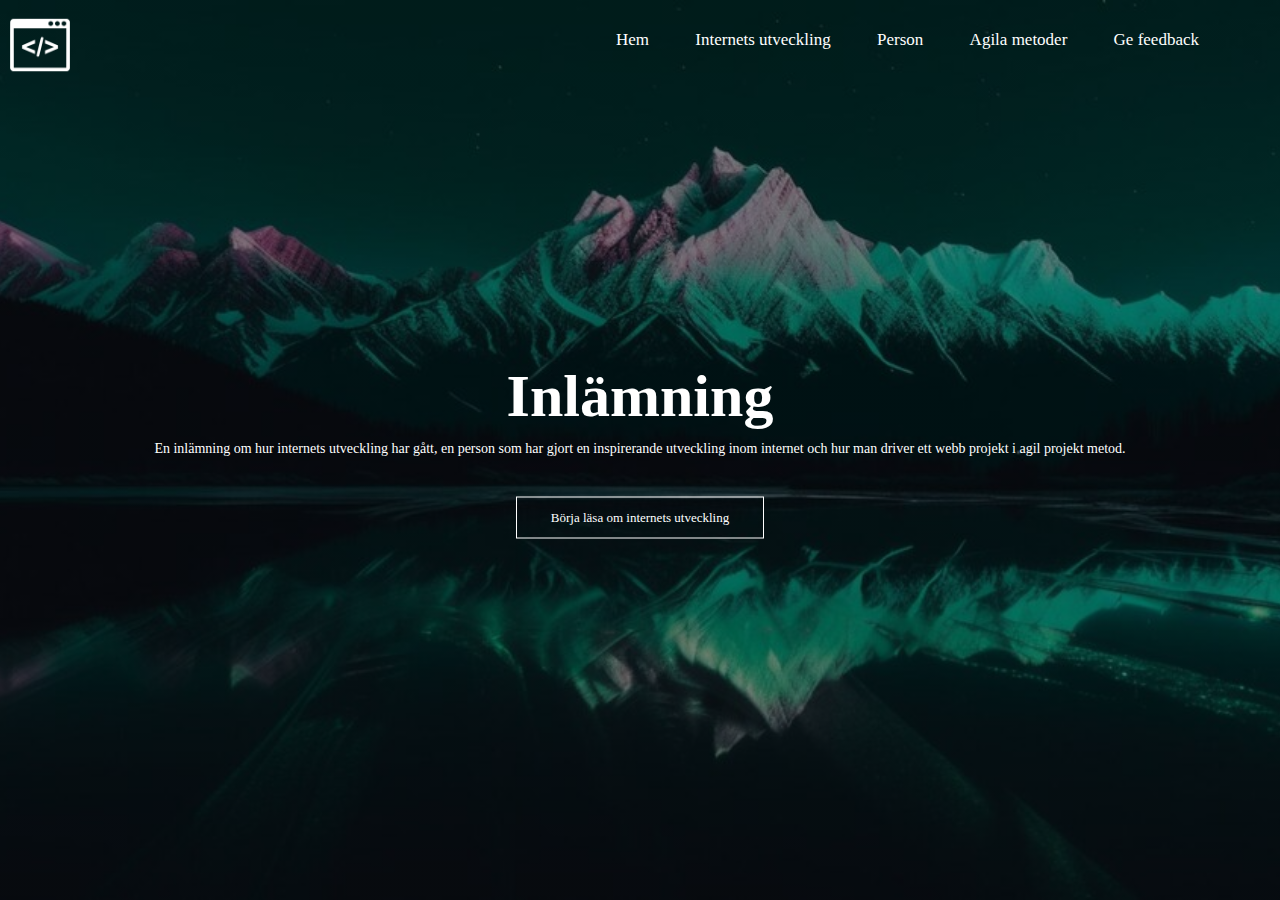
<file: index.html>
<!DOCTYPE html>
<html lang="sv">
    <head>
        <meta charset="UTF-8">
        <meta name="viewport" content="width=device-width, initial-scale=1.0">
        <title>Hem</title>
        <link rel="stylesheet" href="style.css">
       </head>
    
        <body class="indexbody">
            <!--- Logo -->
            <header>
                <img src="images/logo.png" alt="" width="60" height="60">
            </header>

            <!-- Meny -->
            <nav>
                <ul>
                    <li>
                        <a href="index.html">Hem</a>
                    </li>
                    <li>
                        <a href="internet.html">Internets utveckling</a>
                    </li>
                    <li>
                        <a href="person.html">Person</a>
                    </li>
                    <li>
                        <a href="agila.html">Agila metoder</a>
                    </li>
                    <li>
                        <a href="feedback.html">Ge feedback</a>
                    </li>
                </ul>
            </nav> 

            <section class="title">
                <h1>
                    Inlämning
                </h1>
                <p>
                    En inlämning om hur internets utveckling har gått,
                    en person som har gjort en inspirerande utveckling inom internet
                    och hur man driver ett webb projekt i agil projekt metod.
                    </p>
                <a href="internet.html" class="button1">Börja läsa om internets utveckling</a>
            </section>
        </body>
</html>
</file>
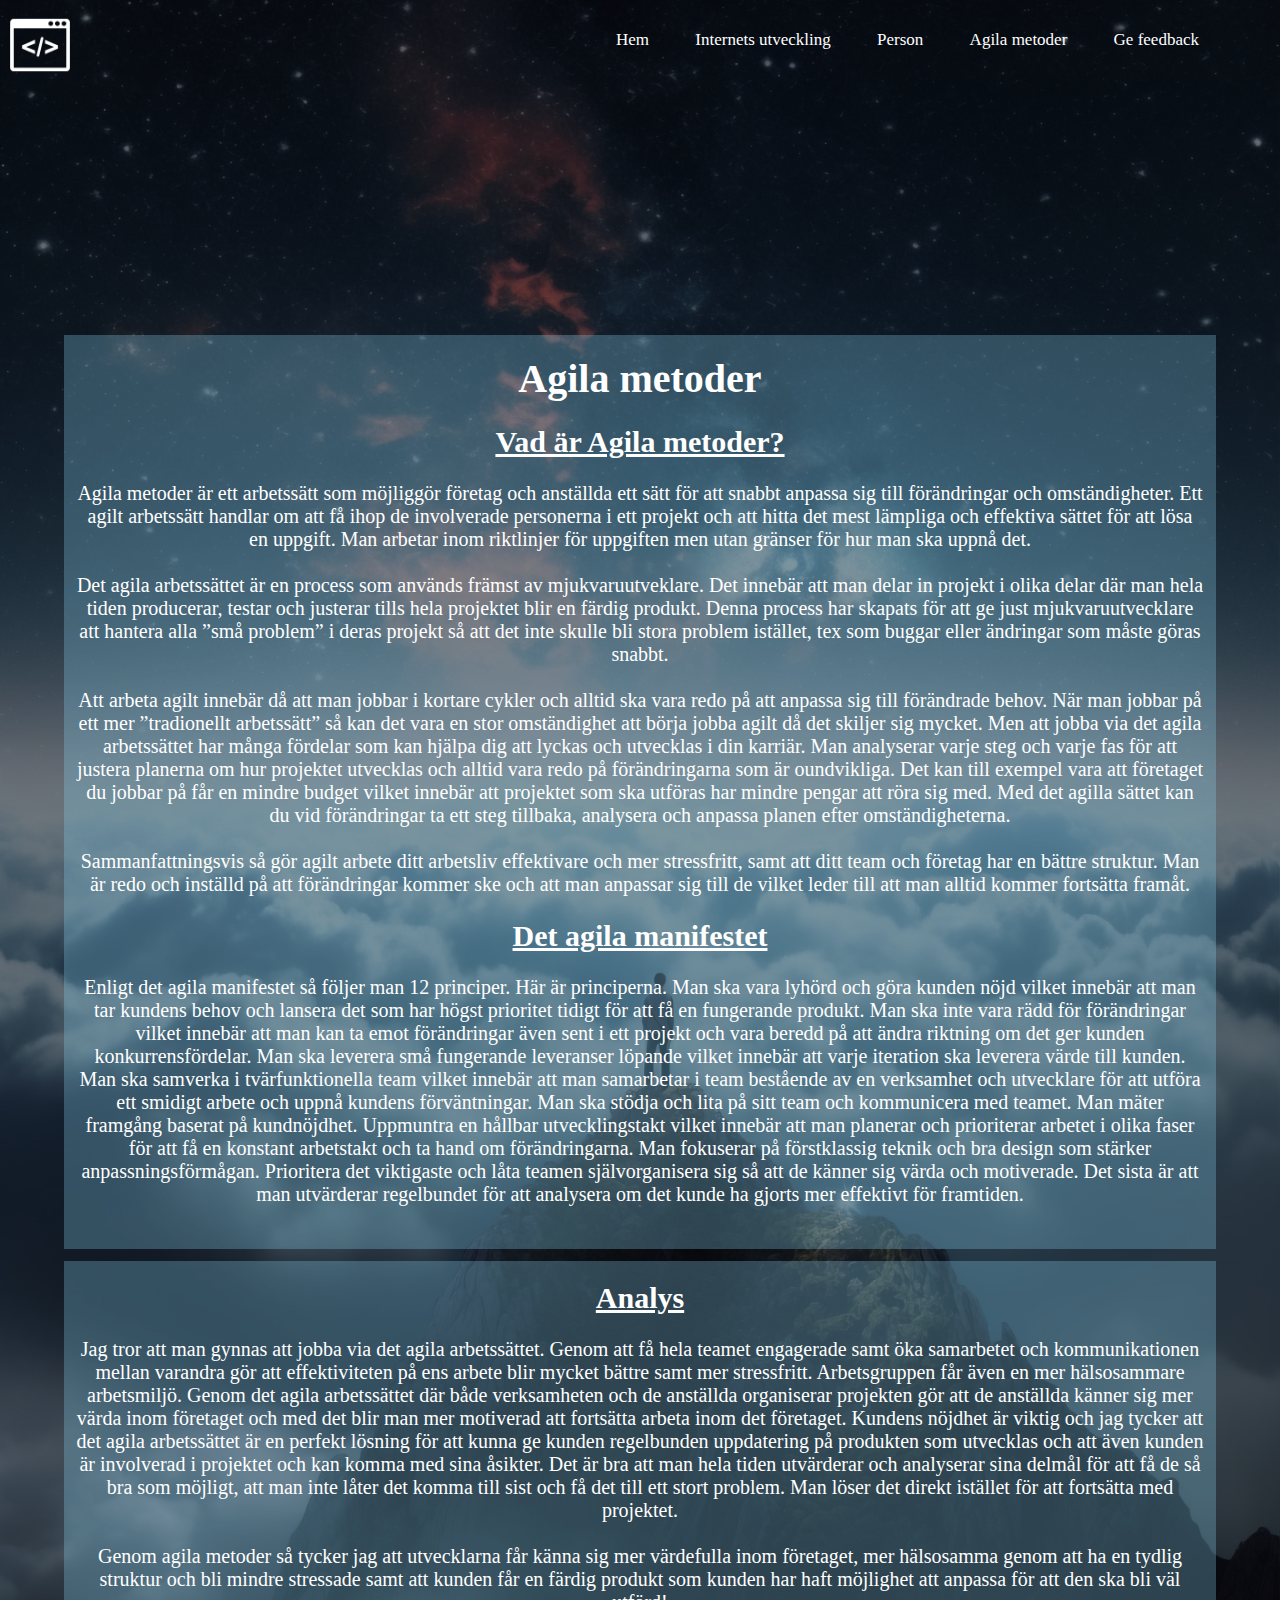
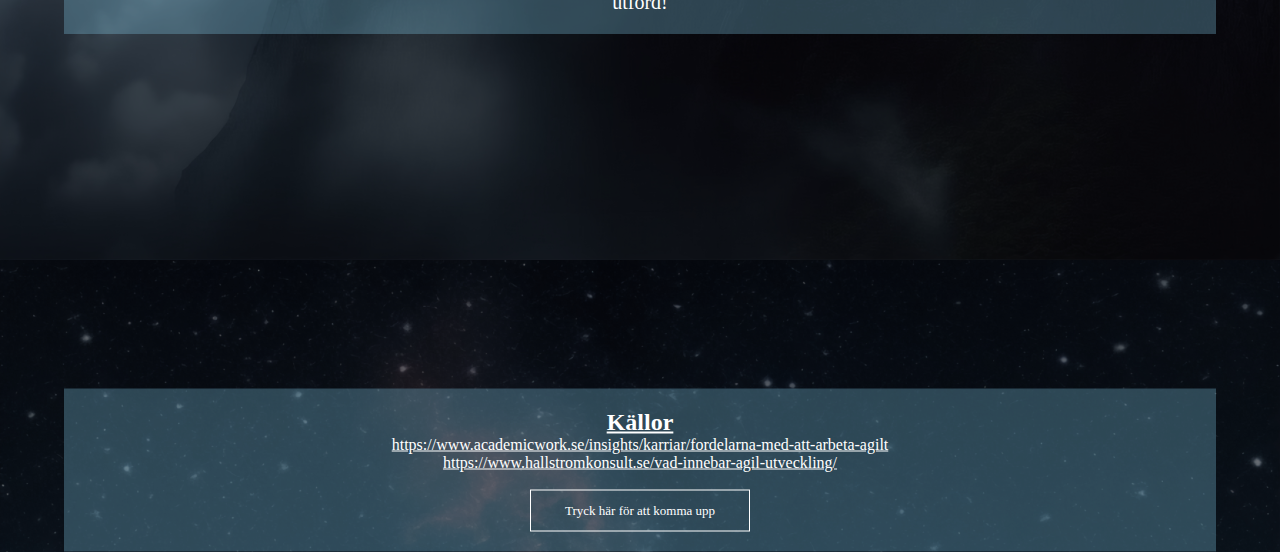
<file: agila.html>
<!DOCTYPE html>
<html lang="sv">
<head>
    <meta charset="UTF-8">
    <meta name="viewport" content="width=device-width, initial-scale=1.0">
    <title>Agila metoder</title>  
    <link rel="stylesheet" href="style.css">
</head>

<body class="agilabody">
    <header> 
        <img src="images/logo.png" class="logo" width="60" height="60">
    </header>
    <nav>
        <ul>
            <li>
                <a href="index.html">Hem</a>
            </li>
            <li>
                <a href="internet.html">Internets utveckling</a>
            </li>
            <li>
                <a href="person.html">Person</a>
            </li>
            <li>
                <a href="agila.html">Agila metoder</a>
            </li>
            <li>
                <a href="feedback.html">Ge feedback</a>
            </li>
        </ul>
    </nav>
    <main class="agilamain">
        <article class="textbox">
            <h1 id="h1agila">
                Agila metoder
            </h1>
            <br>
            <h2 class="h2agila">
                Vad är Agila metoder?
            </h2>
            <br>
            <p>
                Agila metoder är ett arbetssätt som möjliggör företag och anställda ett sätt för att snabbt anpassa sig till förändringar och 
                omständigheter. Ett agilt arbetssätt handlar om att få ihop de involverade personerna i ett projekt och att hitta det mest 
                lämpliga och effektiva sättet för att lösa en uppgift. Man arbetar inom riktlinjer för uppgiften men utan gränser för hur 
                man ska uppnå det. 
            </p>
            <br>
            <p>
                Det agila arbetssättet är en process som används främst av mjukvaruutveklare. Det innebär att man delar in projekt i olika 
                delar där man hela tiden producerar, testar och justerar tills hela projektet blir en färdig produkt. Denna process har skapats 
                för att ge just mjukvaruutvecklare att hantera alla ”små problem” i deras projekt så att det inte skulle bli stora problem 
                istället, tex som buggar eller ändringar som måste göras snabbt. 
            </p>
            <br>
            <p>
                Att arbeta agilt innebär då att man jobbar i kortare cykler och alltid ska vara redo på att anpassa sig till förändrade behov. 
                När man jobbar på ett mer ”tradionellt arbetssätt” så kan det vara en stor omständighet att börja jobba agilt då det skiljer 
                sig mycket. Men att jobba via det agila arbetssättet har många fördelar som kan hjälpa dig att lyckas och utvecklas i din karriär. 
                Man analyserar varje steg och varje fas för att justera planerna om hur projektet utvecklas och alltid vara redo på förändringarna 
                som är oundvikliga. Det kan till exempel vara att företaget du jobbar på får en mindre budget vilket innebär att projektet som ska 
                utföras har mindre pengar att röra sig med. Med det agilla sättet kan du vid förändringar ta ett steg tillbaka, analysera och 
                anpassa planen efter omständigheterna. 
            </p>
            <br>
            <p>
                Sammanfattningsvis så gör agilt arbete ditt arbetsliv effektivare och mer stressfritt, samt att ditt team och företag har en bättre 
                struktur. Man är redo och inställd på att förändringar kommer ske och att man anpassar sig till de vilket leder till att man alltid 
                kommer fortsätta framåt. 
            </p>
            <br>
            <h2 class="h2agila">
                Det agila manifestet
            </h2>
            <br>
            <p>
                Enligt det agila manifestet så följer man 12 principer. Här är principerna. Man ska vara lyhörd och göra kunden nöjd vilket 
                innebär att man tar kundens behov och lansera det som har högst prioritet tidigt för att få en fungerande produkt. Man ska 
                inte vara rädd för förändringar vilket innebär att man kan ta emot förändringar även sent i ett projekt och vara beredd på 
                att ändra riktning om det ger kunden konkurrensfördelar. Man ska leverera små fungerande leveranser löpande vilket innebär 
                att varje iteration ska leverera värde till kunden. Man ska samverka i tvärfunktionella team vilket innebär att man samarbetar 
                i team bestående av en verksamhet och utvecklare för att utföra ett smidigt arbete och uppnå kundens förväntningar. Man ska 
                stödja och lita på sitt team och kommunicera med teamet. Man mäter framgång baserat på kundnöjdhet. Uppmuntra en hållbar 
                utvecklingstakt vilket innebär att man planerar och prioriterar arbetet i olika faser för att få en konstant arbetstakt och 
                ta hand om förändringarna. Man fokuserar på förstklassig teknik och bra design som stärker anpassningsförmågan. Prioritera 
                det viktigaste och låta teamen självorganisera sig så att de känner sig värda och motiverade. Det sista är att man utvärderar 
                regelbundet för att analysera om det kunde ha gjorts mer effektivt för framtiden. 
            </p>
            <br>
        </article>
        <section class="textbox">
            <h2 class="h2agila">
                Analys
            </h2>
            <br>
            <p>
                Jag tror att man gynnas att jobba via det agila arbetssättet. Genom att få hela teamet engagerade samt öka samarbetet och 
                kommunikationen mellan varandra gör att effektiviteten på ens arbete blir mycket bättre samt mer stressfritt. 
                Arbetsgruppen får även en mer hälsosammare arbetsmiljö. Genom det agila arbetssättet där både verksamheten och 
                de anställda organiserar projekten gör att de anställda känner sig mer värda inom företaget och med det blir man mer 
                motiverad att fortsätta arbeta inom det företaget. Kundens nöjdhet är viktig och jag tycker att det agila arbetssättet är 
                en perfekt lösning för att kunna ge kunden regelbunden uppdatering på produkten som utvecklas och att även kunden är involverad 
                i projektet och kan komma med sina åsikter. Det är bra att man hela tiden utvärderar och analyserar sina delmål för att få de så 
                bra som möjligt, att man inte låter det komma till sist och få det till ett stort problem. Man löser det direkt istället för att 
                fortsätta med projektet. 
            </p>
            <br>
            <p>
                Genom agila metoder så tycker jag att utvecklarna får känna sig mer värdefulla inom företaget, mer hälsosamma genom att ha en 
                tydlig struktur och bli mindre stressade samt att kunden får en färdig produkt som kunden har haft möjlighet att anpassa för
                att den ska bli väl utförd! 
            </p>
        </section>
    </main>
    <footer class="footer">
        <h2 class="h2agila">
            Källor
        </h2>
        <a href="https://www.academicwork.se/insights/karriar/fordelarna-med-att-arbeta-agilt" target="_blank" class="sourcelink">https://www.academicwork.se/insights/karriar/fordelarna-med-att-arbeta-agilt</a>
        <br>
        <a href="https://www.hallstromkonsult.se/vad-innebar-agil-utveckling/" target="_blank" class="sourcelink">https://www.hallstromkonsult.se/vad-innebar-agil-utveckling/</a>
        <br> <br> <a href="" class="button1">Tryck här för att komma upp</a>
    </footer>
</body>
</html>
</file>
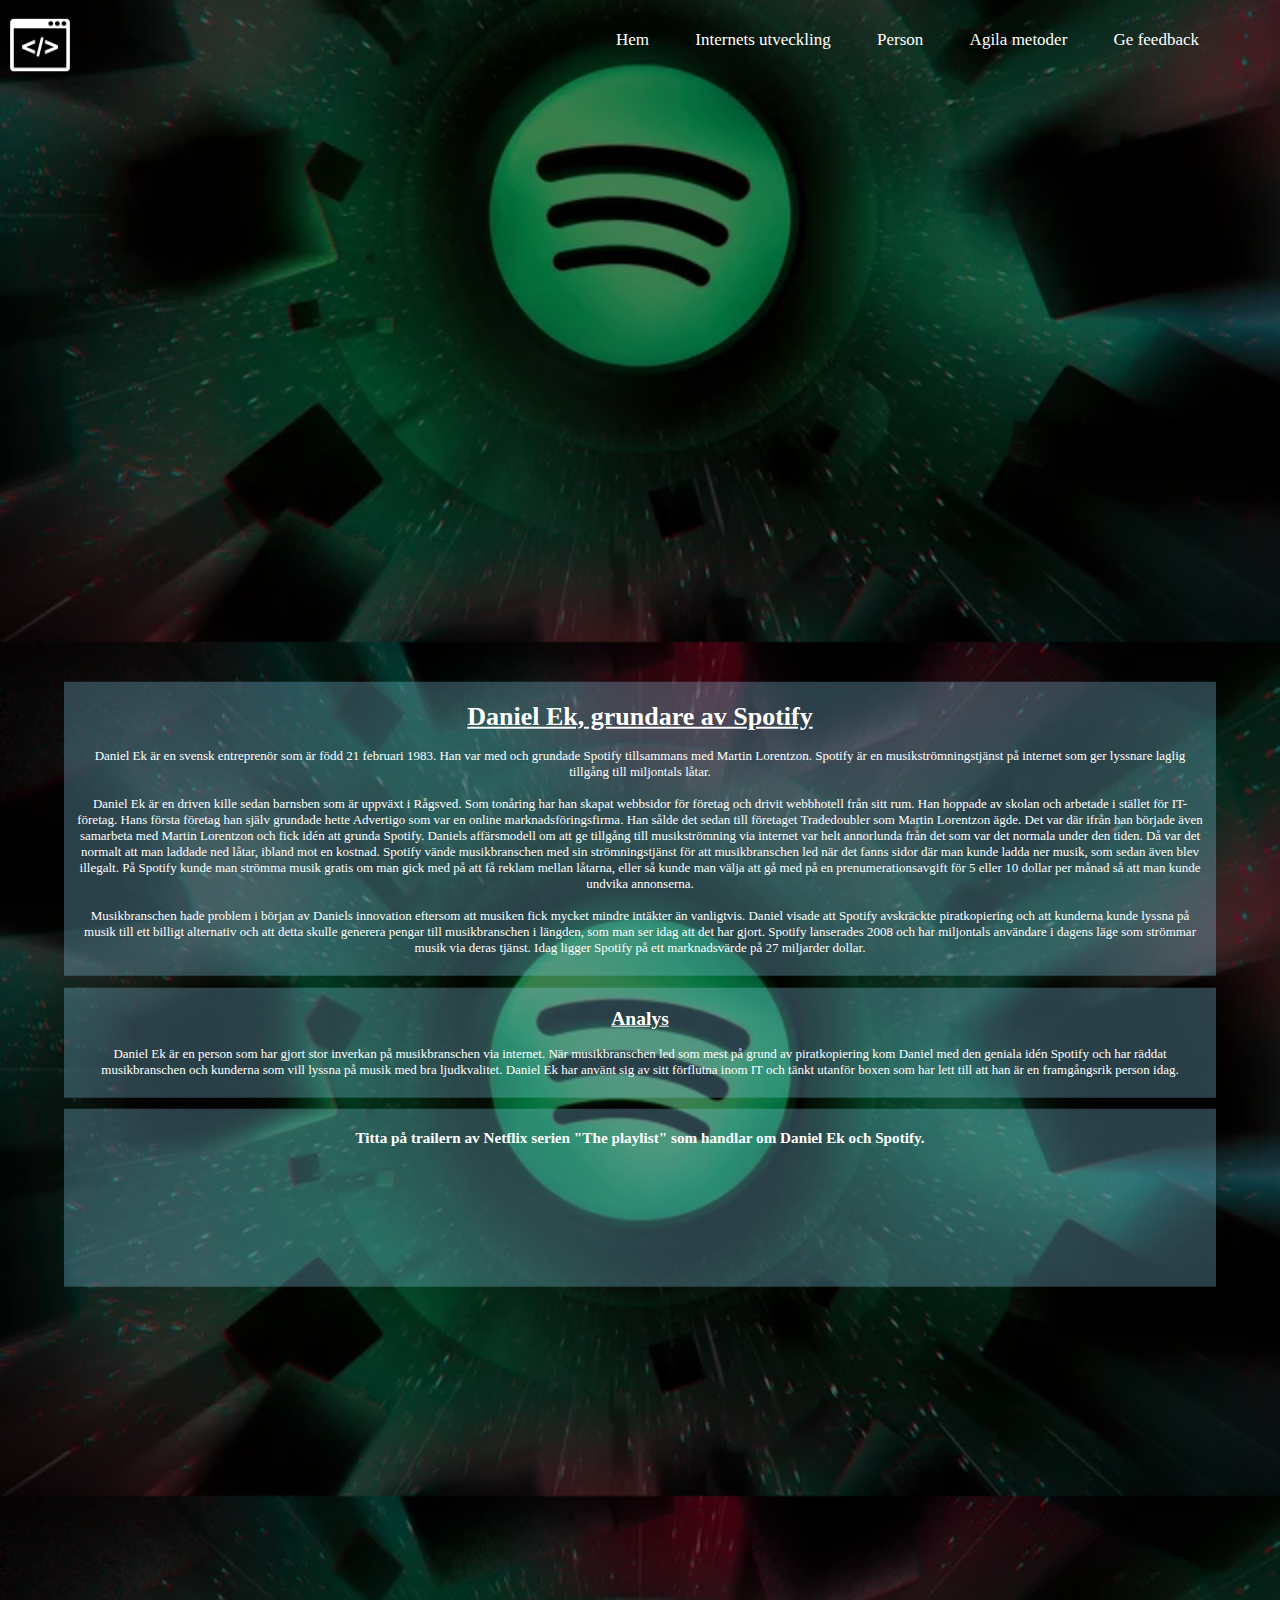
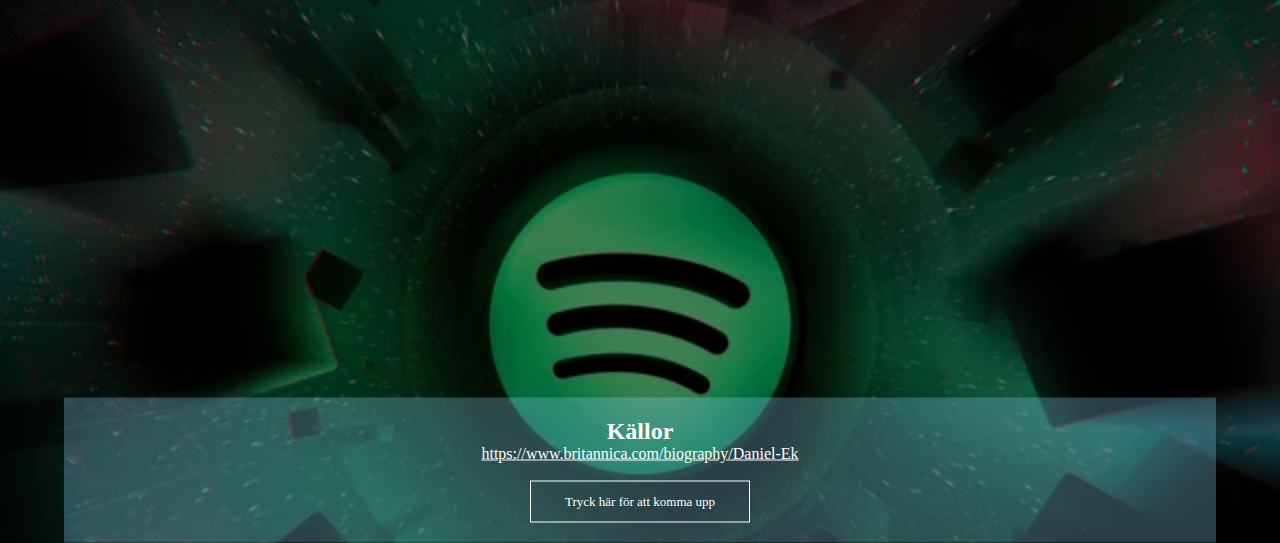
<file: person.html>
<!DOCTYPE html>
<html lang="sv">
<head>
    <meta charset="UTF-8">
    <meta name="viewport" content="width=device-width, initial-scale=1.0">
    <title>Person</title>
    <link rel="stylesheet" href="style.css">
</head>
<body class="personbody">
    <header>
        <img src="images/logo.png" alt="" width="60" height="60">
        </header>
    <nav>
        <ul>
            <li>
                <a href="index.html">Hem</a>
            </li>
            <li>
                <a href="internet.html">Internets utveckling</a>
            </li>
            <li>
                <a href="person.html">Person</a>
            </li>
            <li>
                <a href="agila.html">Agila metoder</a>
            </li>
            <li>
                <a href="feedback.html">Ge feedback</a>
            </li>
        </ul>
    </nav>
    
    <main class="personmain">

       <figure id="img">
        <a href="/images/Daniel.jpg" class="button1" download>Tryck här för att ladda ned bilden på Daniel Ek</a>
        <br> <br>   
        <img src="/images/Daniel.jpg" class="danielbild" alt="DanielEk">
       </figure>
       
       <article class="textbox">
            <h1 id="personh1">
                Daniel Ek, grundare av Spotify
            </h1>
            <br>
            <p>
                Daniel Ek är en svensk entreprenör som är född 21 februari 1983. 
                Han var med och grundade Spotify tillsammans med Martin Lorentzon. Spotify är en musikströmningstjänst på internet som ger 
                lyssnare laglig tillgång till miljontals låtar. 
            </p>
            <br>
            <p>
                Daniel Ek är en driven kille sedan barnsben som är uppväxt i Rågsved. Som tonåring har han skapat webbsidor för företag 
                och drivit webbhotell från sitt rum. Han hoppade av skolan och arbetade i stället för IT-företag. Hans första företag han 
                själv grundade hette Advertigo som var en online marknadsföringsfirma. Han sålde det sedan till företaget Tradedoubler som 
                Martin Lorentzon ägde. Det var där ifrån han började även samarbeta med Martin Lorentzon och fick idén att grunda Spotify. 
                Daniels affärsmodell om att ge tillgång till musikströmning via internet var helt annorlunda från det som var det normala under den tiden. 
                Då var det normalt att man laddade ned låtar, ibland mot en kostnad. Spotify vände musikbranschen med sin strömningstjänst för att 
                musikbranschen led när det fanns sidor där man kunde ladda ner musik, som sedan även blev illegalt. På Spotify kunde man strömma musik 
                gratis om man gick med på att få reklam mellan låtarna, eller så kunde man välja att gå med på en prenumerationsavgift för 5 eller 10 dollar per 
                månad så att man kunde undvika annonserna. 
            </p>
            <br>
            <p>
                Musikbranschen hade problem i början av Daniels innovation eftersom att musiken fick mycket mindre intäkter än vanligtvis. 
                Daniel visade att Spotify avskräckte piratkopiering och att kunderna kunde lyssna på musik till ett billigt alternativ och att detta 
                skulle generera pengar till musikbranschen i längden, som man ser idag att det har gjort. Spotify lanserades 2008 och har miljontals användare 
                i dagens läge som strömmar musik via deras tjänst. Idag ligger Spotify på ett marknadsvärde på 27 miljarder dollar.
            </p>
        </article>
       
        <section class="textbox">
            <h2 id="personh2">
                Analys
            </h2>
            <br>
            <p>
                Daniel Ek är en person som har gjort stor inverkan på musikbranschen via internet. När musikbranschen led som mest på grund av 
                piratkopiering kom Daniel med den geniala idén Spotify och har räddat musikbranschen och kunderna som vill lyssna på musik med bra ljudkvalitet. 
                Daniel Ek har använt sig av sitt förflutna inom IT och tänkt utanför boxen som har lett till att han är en framgångsrik person idag. 
            </p>
        </section>
       
        <aside class="textbox">
            <h3>
                Titta på trailern av Netflix serien "The playlist" som handlar om Daniel Ek och Spotify. 
            </h3>
            <br>
            <iframe id="video" src="https://www.youtube.com/embed/QDcRWwyOk_o?si=Npf9zcL_0B_xeFUE" title="YouTube video player" frameborder="0" allow="accelerometer; autoplay; clipboard-write; encrypted-media; gyroscope; picture-in-picture; web-share" allowfullscreen></iframe>
        </aside>
    </main>
    
    <footer class="footer">
        <h2>
            Källor
        </h2>
        <a href="https://www.britannica.com/biography/Daniel-Ek" target="_blank" class="sourcelink">https://www.britannica.com/biography/Daniel-Ek</a>
        <br> <br> <a href="" class="button1">Tryck här för att komma upp</a>
    </footer>
</body>
</html>
</file>
<file: style.css>
*   {
    margin: 0px;
    padding: 0px;
    font-family:Century;
    }

header {
    position: absolute;
    margin-top: 15px;
    margin-left: 10px;
}

/* Meny */ 
ul {
    float: right;
    list-style-type: none;
    margin-top: 30px;
    min-height: 400px;
    margin-right: 60px;
    font-size: 17px;
}

ul li{
    display: inline-block;
    }
    ul li a {
        text-decoration: none;
        color: white;
        padding: 5px 20px;
        border: 1px solid transparent;
        transition: 0.5s;
    }
    ul li a:hover {
        background-color: aqua;
        color: white;
    }

/* Button som används på sidan */

.button1 {
    display: inline-block;
    text-decoration: none;
    color: white;
    border: 1px solid #fff;
    padding: 12px 34px;
    font-size: 13px;
    background: transparent;
    position: relative;
    cursor: pointer;
}

.button1:hover {
    border: 1px solid rgb(0, 255, 255);
    background: aqua;
    transition: 1s;
}

/* Textbox */

.textbox {
    flex-basis: 31%;
    background: rgba(137, 207, 240, 0.3); 
    margin-bottom: 1%;
    padding: 20px 12px;
    box-sizing: border-box;
    transition: 0.5s;
}

.textbox:hover{
box-shadow: 0 0 20px 0px rgb(255, 255, 255)
}


/* Sidan om hem */    

.indexbody {
    background-image: linear-gradient(rgba(0,0,0,0.5),rgba(0,0,0,0.5),rgba(0,0,0,0.5)), url(images/bakgrund.jpg);
    height: 100vh;
    background-size: cover;
    background-position:center;
    min-height: 100px;
}

.title {
    position: absolute;
    width: 90%;
    top: 50%;
    left: 50%;
    color: white;
    transform: translate(-50%,-50%);
    text-align: center;
    transition: 3s;
}

.title h1 {
    font-size: 60px;
}

.title p {
margin: 10px 0 40px;
font-size: 14px;
color: white;
}

/* Media query */

@media (max-width:800px) {

    ul {
        font-size: 13px;
    }
    ul li {
        display: block;
    }

    

    .title h1 {
        font-size: 30px;
    }
    .title p {
        font-size: 13px;
    }
    .button1 {
        font-size: 12px;
    }
    header {
        max-width: 20px;
        max-height: 20px;
        width: auto;
    }
    
}

@media (max-width:480px) {
    ul {
        font-size: 12px;
    }
    ul li {
        display: block;
    }
    
}

/* Sidan om internet */

.navinternet {
    background-image: linear-gradient(rgba(0,0,0,0.5),rgba(0,0,0,0.5),rgba(0,0,0,0.5)), url(images/internetbild.jpg);
    height: 30vh;
    background-size: cover;
    background-position:center;
    min-height: 100px;
}

.inth1 {
    position: absolute;
    width: 90%;
    top: 20%;
    left: 50%;
    color: white;
    transform: translate(-50%,-50%);
    text-align: center;
    transition: 1s;
    font-size: 60px;
    text-decoration: underline;
}

.internetmain {
    background: black;
    color: white;
    font-size: 18px;
}

#analysinth3 {
    text-align: center;
    font-weight: 100px;
    font-size: 33px;
}

#footerint {
    text-align: center;
    flex-basis: 31%;
    background: rgb(67, 67, 172); 
    margin-bottom: 1%;
    padding: 20px 12px;
    box-sizing: border-box;
    transition: 0.5s;
    color: #fff;
    background-color: black;
}

.sourcelink {
    text-decoration: underline;
    color: white;
    border: 1px solid transparent;
}

/* Media query */

@media (max-width:800px) {
    
    .navinternet {
        height: 30vh;
    }

    .inth1 {
        font-size: 20px;
       
    }
    .internetmain {
        font-size: 15px;
    }
    #analysinth3 {
        font-size: 17px;
    }
    #footerint {
        font-size: 17px;
    }
}

@media (max-width:480px) {
    .navinternet {
        height: 25vh;
    }
    .inth1 {
        font-size: 15px;
        
    }
    .internetmain {
        font-size: 10px;
    }
    #analysinth3 {
        font-size: 11px;
    }
    #footerint {
        font-size: 11px;
    }
}

/* Sidan om person */

.personbody {
    background-image: linear-gradient(rgba(0,0,0,0.5),rgba(0,0,0,0.5),rgba(0,0,0,0.5)), url(images/spotifybild.jpg);
    height: auto;
    background-size: cover;
    background-position:center;
    width: 100%;
} 

.danielbild {
    height: 300px;
    width: 300px;
}
  
#personh1 {
    text-decoration: underline;
}

#personh2 {
    text-decoration: underline;
}

.personmain {
    position: absolute;
    width: 90%;
    top: 110%;
    left: 50%;
    color: white;
    transform: translate(-50%,-50%);
    text-align: center;
    transition: 1s;
    font-size: 20px;
}

#video {
    text-align: center;
    width: 500px;
    height: 250px;
}

.footer {
    flex-basis: 31%;
    background: rgba(137, 207, 240, 0.3); 
    margin-bottom: 1%;
    padding: 20px 12px;
    box-sizing: border-box;
    transition: 0.5s;
    position: absolute;
    width: 90%;
    top: 230%;
    left: 50%;
    color: white;
    transform: translate(-50%,-50%);
    text-align: center;
}

.footer:hover {
    box-shadow: 0 0 20px 0px rgb(255, 255, 255);
}

/* Media query */

@media (max-width: 1280px) {
    .personmain {
        font-size: 13px;
    }
    #img {
        display: none;
    }
    .footerperson {
        font-size: 14px;
    }
    #video {
        height: 100px;
        width: 300px;
    }
}

@media (max-width:480px) {
    .personmain {
        font-size: 11px;
        top: 100%;
    }
    .danielbild {
    display: none;
    }
    .video {
    display: none;
    }
    .footerperson {
        font-size: 10px;
        top: 170%;
    }
}

/* Sidan om Agila metoder */

.agilabody {
    background-image: linear-gradient(rgba(0,0,0,0.5),rgba(0,0,0,0.5),rgba(0,0,0,0.5)), url(images/agile.jpg);
    height: 200vh;
    background-size: cover;
    background-position:center;
    min-height: 100px;
}

.agilamain {
    position: absolute;
    width: 90%;
    top: 110%;
    left: 50%;
    color: white;
    transform: translate(-50%,-50%);
    text-align: center;
    transition: 3s;
    font-size: 20px;
}

#h1agila {
    font-size: 40px;
}

.h2agila {
    text-decoration: underline;
}


/* Media query */

@media (max-width: 800px) {
    #h1agila {
        font-size: 14px;
    }
    .h2agila {
        font-size: 12px;
    }
    .agilamain {
        font-size: 11px;
        top: 125%;
    }
    .footer {
        font-size: 11px;
    }
    .button1 {
        font-size: 10px;
    }
}

@media (max-width: 480px) {

    #h1agila {
        font-size: 12px;
    }
    .h2agila {
        font-size: 10px;
    }
    .agilamain {
        font-size: 9px;
        top: 105%;
    }
    .footer {
        font-size: 10px;
    }
    .button1 {
        font-size: 8px;
    }
    .footer {
        top: 205%;
    }

}

/*Sidan om feedback */

.feedbackbody {
    background-image: linear-gradient(rgba(0,0,0,0.5),rgba(0,0,0,0.5),rgba(0,0,0,0.5)), url(images/feedback.jpg);
    height: 100vh;
    background-size: cover;
    background-position:center;
    min-height: 100px;
}

.mainfeedback{ 
    position: absolute;
    width: 90%;
    top: 55%;
    left: 50%;
    color: white;
    transform: translate(-50%,-50%);
    text-align: center;
    transition: 1s;
    font-size: 20px;
}

input[type=text] {
    width: 60%;
    padding: 12px 20px;
    margin: 8px 0;
    box-sizing: border-box;
    background-color: rgba(137, 207, 240, 0.3); 
    color: white;
  }

  ::placeholder {
    color: white;
  }

  textarea {
    width: 60%;
    padding: 12px 20px;
    margin: 8px 0;
    box-sizing: border-box;
    background-color: rgba(137, 207, 240, 0.3); 
    color: white;
  }

#feedbackh1 {
    text-decoration: underline;
    font-size: 35px;
}

/* Media query */

@media (max-width: 700px) {
    .mainfeedback {
        font-size: 12px;
    }
    input[type=text] {
        width: 70%;
    }
    textarea {
        width: 70%;
    }
    #feedbackh1 {
        font-size: 20px;
    }
}

@media (max-width:480px) {
    .mainfeedback {
        font-size: 14px;
        top: 60%;
    }
    input[type=text] {
        width: 70%;
    }
    textarea { 
        width: 70%;
    }
    #feedbackh1 {
        font-size: 16px;
    }
}
</file>
